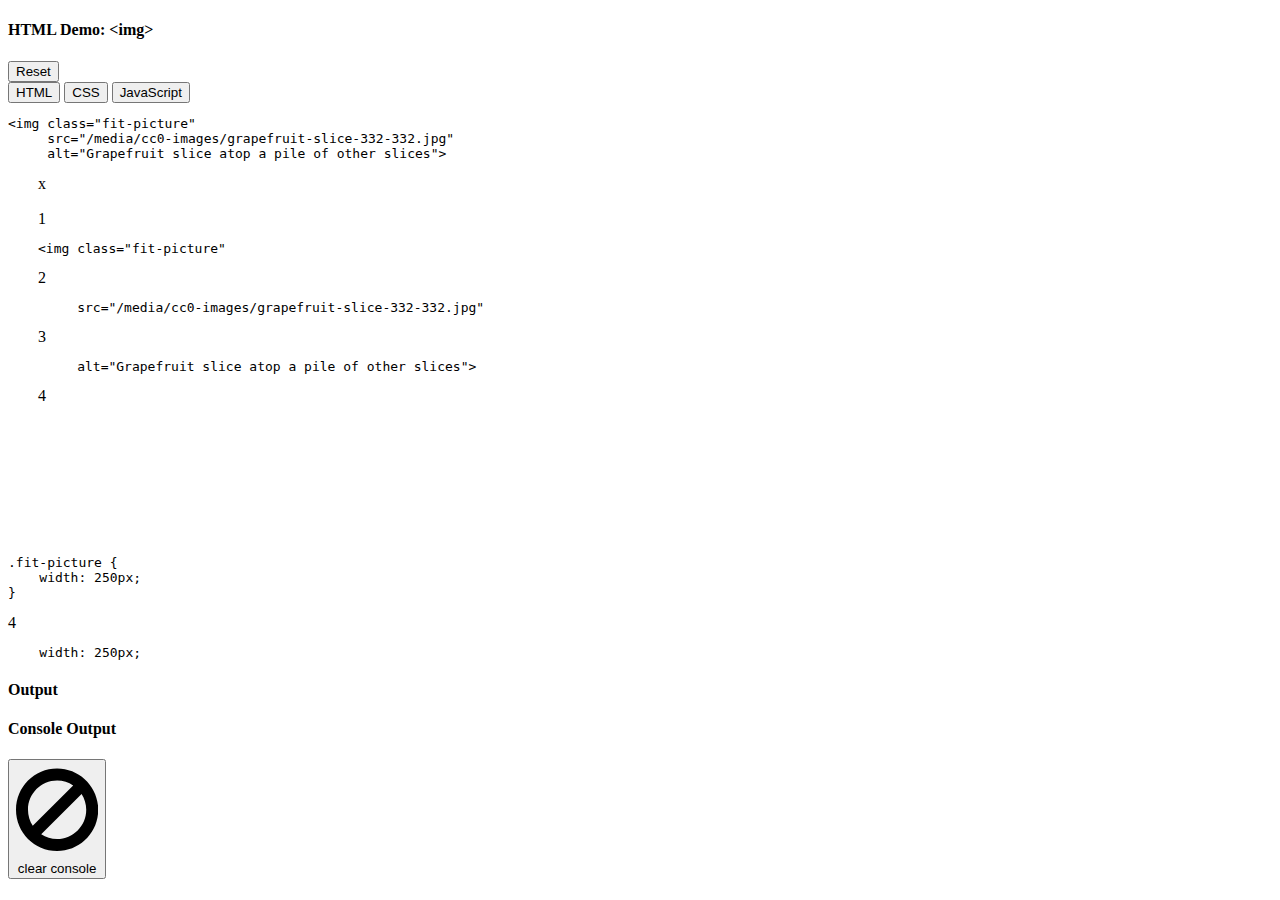
<file: git_test/html-img-devdocs_files/img.html>
<!DOCTYPE html>
<!-- saved from url=(0066)https://interactive-examples.mdn.mozilla.net/pages/tabbed/img.html -->
<html lang="en"><head><meta http-equiv="Content-Type" content="text/html; charset=UTF-8"><style>body {transition: opacity ease-in 0.2s; } 
body[unresolved] {opacity: 0; display: block; overflow: hidden; position: relative; } 
</style>
    
    <meta http-equiv="x-ua-compatible" content="ie=edge">
    <title>HTML Demo: &lt;img&gt;</title>
    <meta name="viewport" content="width=device-width, initial-scale=1">
    <link href="https://interactive-examples.mdn.mozilla.net/css/codemirror-tabbed-5-50-2.css?v=89b8260" rel="stylesheet">
    <link href="https://interactive-examples.mdn.mozilla.net/css/editor-tabbed.css?v=89b8260" rel="stylesheet">
<style>.ssBtnDefault{position:absolute;z-index:100000000;background:none;border:none;outline:none;right:0;cursor:pointer;width:26px;height:26px;margin:0;padding:0;top:8px;right:8px;opacity:.6;pointer-events:all;transition-duration:.25s}.ssBtnDefault:hover{opacity:1 !important;transition-duration:.25s}.ssBtnDefault .fade{transition-duration:5s;opacity:0}.ssBtnYouTube{background:none;border:none;margin-right:20px !important;padding-top:0px !important;width:25px !important}.ytp-embed .ssBtnYouTube{width:20px !important;margin-right:15px !important}.ssBtnVimeo svg{width:22px}.ssBtnNetflix{background:none;border:none;cursor:pointer;width:4rem;margin-right:4rem;margin-top:-8px;display:inline-block;flex-shrink:0}.ssBtnNetflix>svg{transform:translateY(-0.3rem)}.ssBtnNetflix:hover{transform:scale(1.2);transition-duration:.25s}.ssBtnHulu{width:27px;margin-top:4px;margin-right:10px;opacity:.7;cursor:pointer}.ssBtnHulu:hover{opacity:1}.ssBtnAmazon{margin-right:1.5vw;outline:none;cursor:pointer;opacity:.8}.ssBtnAmazon:hover{opacity:1}.ssBtnHBO{width:30px;height:100%;right:70px;top:0px;position:relative;opacity:.7;cursor:pointer}.ssBtnHBO:hover{opacity:1;transform:scale(1.2)}.ssBtnDisney{opacity:.7}.ssBtnDisney:hover{opacity:1}.ssBtnDisney svg{width:25px !important;height:31px !important;padding-top:4px;margin-right:7px}@media(min-width: 1200px){.ssBtnAmazon{width:1.6666666667vw;height:1.6666666667vw}}@media(max-width: 1199px){.ssBtnAmazon{width:20px;height:20px}}body #ssTempHolder{position:fixed;z-index:1000000000000;width:100%;height:100%;top:0;pointer-events:none}body #ssTempHolder video{width:auto !important;height:auto !important;max-width:100% !important;max-height:100% !important;top:0 !important;left:0 !important;transform:none !important}body .ssElement{z-index:100000000000 !important}body .ssElement.netflix{background-color:#000}body .ssElement.netflix video{height:auto !important}body .ssElement.netflix.hideSubs .player-timedtext-text-container{display:none !important}body .ssWrapper{overflow:hidden}body .ssNotification{display:flex;width:100%;height:4rem;justify-content:center;align-items:center;position:fixed;z-index:1000000000;top:-4rem;animation-name:notification;animation-duration:2s;animation-iteration-count:1}@keyframes notification{0%{top:-4rem}25%{top:3rem}85%{top:3rem}}body .ssNotification .ssNContent{position:absolute;z-index:1000000000;padding:.75rem 1.25em;margin-bottom:1em;border:1px solid transparent;border-radius:.25em;font-size:12px;height:fit-content;top:0}body .ssNotification .ssNContent.success{background-color:#d4edda;border-color:#c3e6cb;color:#155724}body .ssNotification .ssNContent.fail{background-color:#edd4d4;border-color:#e6c3c3;color:#b62424}body .ssModal{position:absolute;z-index:100000000;right:20px;opacity:0;background-color:#fffefa;border-radius:3px;padding:25px;color:#525252;font-family:muli,sans-serif;letter-spacing:.8px;line-height:1.5rem;box-shadow:0px 4px 8px 0px rgba(0,0,0,.15);animation-name:animateOn;animation-duration:.2s;animation-fill-mode:forwards}@keyframes animateOn{from{opacity:0;top:0px}to{opacity:1;top:20px}}body .ssModal .ssButtons{margin-top:25px;text-align:right}body .ssModal .ssButtons .ssButton,body .ssModal .ssButtons a .ssButton{display:inline-block;padding:3px 12px 3px;margin-left:14px;border-radius:4px;box-shadow:0px 4px 8px 0px rgba(0,0,0,.15);background-color:#fff;color:#525252;font-size:11px;cursor:pointer;text-decoration:none}body .ssModal .ssButtons .ssButton.blue,body .ssModal .ssButtons a .ssButton.blue{background-color:#19acef;color:#fff}body .ssModal .icon{background-image:url([data-uri]);background-repeat:no-repeat;width:30px;height:30px;vertical-align:top;margin-right:22px;margin-top:2px;display:inline-block}body .ssModal .body{display:inline-block;width:315px}body .ssModal .body .title{font-size:14px;font-weight:600;margin-bottom:7px}body .ssModal .body .description{font-size:12px;font-weight:lighter}body .ssModal:before{content:" ";position:absolute}
/*# sourceMappingURL=[data-uri] */</style></head>

<body class="theme-dark">
    <header class="output-header">
        <h4 class="output-heading">HTML Demo: &lt;img&gt;</h4>
        <button id="reset" class="reset" type="button">Reset</button>
    </header>
    <div id="editor-container" class="editor-container tabbed-standard">
        <section id="tab-container" class="tabs">
            <div class="tab-list" id="tablist" role="tablist">
                <button role="tab" aria-selected="true" aria-controls="html-panel" id="html" class="">
                    HTML
                </button>
                <button role="tab" aria-selected="false" aria-controls="css-panel" id="css" class="" tabindex="-1">
                    CSS
                </button>
                <button role="tab" aria-selected="false" aria-controls="js-panel" id="js" class="hidden" tabindex="-1">
                    JavaScript
                </button>
            </div>
            <section id="html-panel" tabindex="0" role="tabpanel" aria-labelledby="html" class="" aria-hidden="false">
                <div id="html-editor">
                    <pre class="hidden"><code>&lt;img class="fit-picture"
     src="/media/cc0-images/grapefruit-slice-332-332.jpg"
     alt="Grapefruit slice atop a pile of other slices"&gt;
</code></pre>
                <div class="CodeMirror cm-s-default CodeMirror-wrap" translate="no"><div style="overflow: hidden; position: relative; width: 3px; height: 0px; top: 5px; left: 34px;"><textarea autocorrect="off" autocapitalize="off" spellcheck="false" tabindex="0" style="position: absolute; bottom: -1em; padding: 0px; width: 1000px; height: 1em; min-height: 1em; outline: none;"></textarea></div><div class="CodeMirror-vscrollbar" tabindex="-1" cm-not-content="true"><div style="min-width: 1px; height: 0px;"></div></div><div class="CodeMirror-hscrollbar" tabindex="-1" cm-not-content="true"><div style="height: 100%; min-height: 1px; width: 0px;"></div></div><div class="CodeMirror-scrollbar-filler" cm-not-content="true"></div><div class="CodeMirror-gutter-filler" cm-not-content="true"></div><div class="CodeMirror-scroll" tabindex="-1"><div class="CodeMirror-sizer" style="margin-left: 30px; margin-bottom: -15px; border-right-width: 35px; min-height: 76px; padding-right: 0px; padding-bottom: 0px;"><div style="position: relative; top: 0px;"><div class="CodeMirror-lines" role="presentation"><div role="presentation" style="position: relative; outline: none;"><div class="CodeMirror-measure"><span><span>​</span>x</span></div><div class="CodeMirror-measure"></div><div style="position: relative; z-index: 1;"></div><div class="CodeMirror-cursors"><div class="CodeMirror-cursor" style="left: 4px; top: 0px; height: 17.0938px;">&nbsp;</div></div><div class="CodeMirror-code" role="presentation"><div style="position: relative;"><div class="CodeMirror-gutter-wrapper" aria-hidden="true" style="left: -30px;"><div class="CodeMirror-linenumber CodeMirror-gutter-elt" style="left: 0px; width: 21px;">1</div></div><pre class=" CodeMirror-line " role="presentation"><span role="presentation" style="padding-right: 0.1px;"><span class="cm-tag cm-bracket">&lt;</span><span class="cm-tag">img</span> <span class="cm-attribute">class</span>=<span class="cm-string">"fit-picture"</span></span></pre></div><div style="position: relative;"><div class="CodeMirror-gutter-wrapper" aria-hidden="true" style="left: -30px;"><div class="CodeMirror-linenumber CodeMirror-gutter-elt" style="left: 0px; width: 21px;">2</div></div><pre class=" CodeMirror-line " role="presentation"><span role="presentation" style="padding-right: 0.1px;"> &nbsp; &nbsp; <span class="cm-attribute">src</span>=<span class="cm-string">"/media/cc0-images/grapefruit-slice-332-332.jpg"</span></span></pre></div><div style="position: relative;"><div class="CodeMirror-gutter-wrapper" aria-hidden="true" style="left: -30px;"><div class="CodeMirror-linenumber CodeMirror-gutter-elt" style="left: 0px; width: 21px;">3</div></div><pre class=" CodeMirror-line " role="presentation"><span role="presentation" style="padding-right: 0.1px;"> &nbsp; &nbsp; <span class="cm-attribute">alt</span>=<span class="cm-string">"Grapefruit slice atop a pile of other slices"</span><span class="cm-tag cm-bracket">&gt;</span></span></pre></div><div style="position: relative;"><div class="CodeMirror-gutter-wrapper" aria-hidden="true" style="left: -30px;"><div class="CodeMirror-linenumber CodeMirror-gutter-elt" style="left: 0px; width: 21px;">4</div></div><pre class=" CodeMirror-line " role="presentation"><span role="presentation" style="padding-right: 0.1px;"><span cm-text="">​</span></span></pre></div></div></div></div></div></div><div style="position: absolute; height: 35px; width: 1px; border-bottom: 0px solid transparent; top: 76px;"></div><div class="CodeMirror-gutters" style="height: 111px;"><div class="CodeMirror-gutter CodeMirror-linenumbers" style="width: 29px;"></div></div></div></div></div>
            </section>
            <section id="css-panel" tabindex="0" role="tabpanel" aria-labelledby="css" class="hidden" aria-hidden="true">
                <div id="css-editor">
                    <pre class="hidden"><code>.fit-picture {
    width: 250px;
}
</code></pre>
                <div class="CodeMirror cm-s-default" translate="no"><div style="overflow: hidden; position: relative; width: 3px; height: 0px;"><textarea autocorrect="off" autocapitalize="off" spellcheck="false" tabindex="0" style="position: absolute; bottom: -1em; padding: 0px; width: 1000px; height: 1em; min-height: 1em; outline: none;"></textarea></div><div class="CodeMirror-vscrollbar" tabindex="-1" cm-not-content="true"><div style="min-width: 1px;"></div></div><div class="CodeMirror-hscrollbar" tabindex="-1" cm-not-content="true"><div style="height: 100%; min-height: 1px;"></div></div><div class="CodeMirror-scrollbar-filler" cm-not-content="true"></div><div class="CodeMirror-gutter-filler" cm-not-content="true"></div><div class="CodeMirror-scroll" tabindex="-1"><div class="CodeMirror-sizer" style="margin-left: 0px; min-width: 3px;"><div style="position: relative;"><div class="CodeMirror-lines" role="presentation"><div role="presentation" style="position: relative; outline: none;"><div class="CodeMirror-measure"><div class="CodeMirror-linenumber CodeMirror-gutter-elt"><div>4</div></div></div><div class="CodeMirror-measure"><pre class="CodeMirror-line" role="presentation"><span role="presentation" style="padding-right: 0.1px;">    <span class="cm-property">width</span>: <span class="cm-number">250px</span>;</span></pre></div><div style="position: relative; z-index: 1;"></div><div class="CodeMirror-cursors"></div><div class="CodeMirror-code" role="presentation"></div></div></div></div></div><div style="position: absolute; height: 50px; width: 1px;"></div><div class="CodeMirror-gutters"><div class="CodeMirror-gutter CodeMirror-linenumbers" style="width: 1px;"></div></div></div></div></div>
            </section>
            <section id="js-panel" tabindex="0" role="tabpanel" aria-labelledby="js" class="hidden" aria-hidden="true">
                <div id="js-editor">
                    <pre class="hidden"><code></code></pre>
                </div>
            </section>
        </section>
        <div id="output" class="shadow-container">
          <h4 class="output-label">Output</h4>
          <shadow-output></shadow-output>
        <template id="code_tmpl"></template></div>
    </div>

    <section class="console-container hidden" aria-hidden="true">
        <h4 class="console-label">Console Output</h4>
        <button type="button" id="clear" class="clear">
            <svg xmlns="http://www.w3.org/2000/svg" viewBox="0 0 877.714 1024" class="icon-clear">
                <path class="path0" fill="currentColor" d="M749.714 510.286c0-62.286-18.286-120-49.714-168.571L269.143 772.001c49.143 32 107.429 50.857 169.714 50.857 171.429 0 310.857-140 310.857-312.571zM178.857 681.143l431.429-430.857c-49.143-33.143-108-52-171.429-52-171.429 0-310.857 140-310.857 312 0 63.429 18.857 121.714 50.857 170.857zm698.857-170.857c0 243.429-196.571 440.571-438.857 440.571S0 753.714 0 510.286c0-242.857 196.571-440 438.857-440s438.857 197.143 438.857 440z"></path>
            </svg>
            clear console</button>
        <div id="console" class="console"><code></code></div>
    </section>

    <script src="https://interactive-examples.mdn.mozilla.net/js/codemirror-tabbed-5-50-2.js?v=89b8260"></script>
    <script src="https://interactive-examples.mdn.mozilla.net/js/editor-tabbed.js?v=89b8260"></script>



</body></html>
</file>
